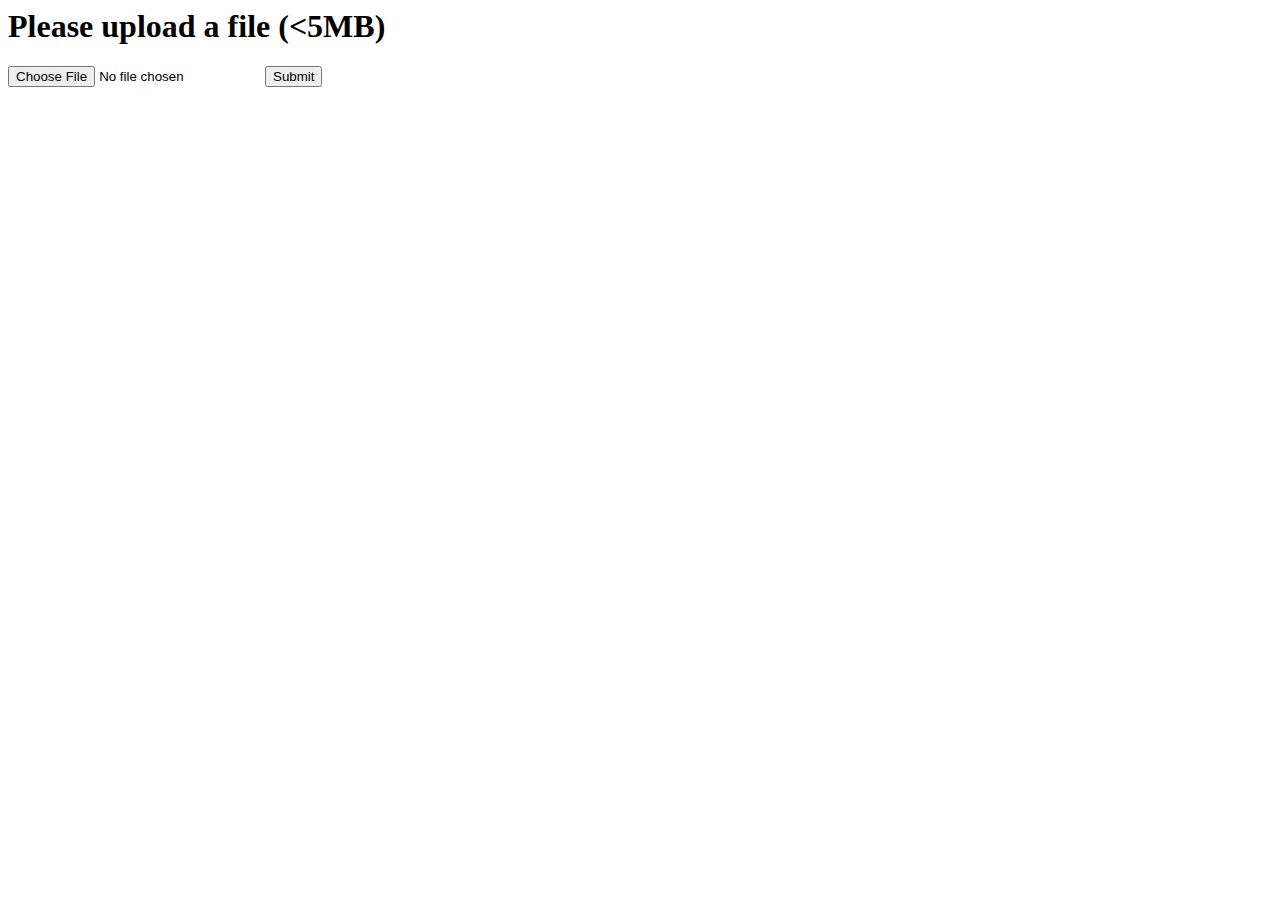
<file: PerfTestCenter/src/main/resources/public/UI5UploadTest.html>
<html>
    <head>
        <title>Upload a file please</title>
        <script type='text/javascript'>
	        var QueryString = function () {
	        	  // This function is anonymous, is executed immediately and 
	        	  // the return value is assigned to QueryString!
	        	  var query_string = {};
	        	  var query = window.location.search.substring(1);
	        	  var vars = query.split("&");
	        	  for (var i=0;i<vars.length;i++) {
	        	    var pair = vars[i].split("=");
	        	        // If first entry with this name
	        	    if (typeof query_string[pair[0]] === "undefined") {
	        	      query_string[pair[0]] = decodeURIComponent(pair[1]);
	        	        // If second entry with this name
	        	    } else if (typeof query_string[pair[0]] === "string") {
	        	      var arr = [ query_string[pair[0]],decodeURIComponent(pair[1]) ];
	        	      query_string[pair[0]] = arr;
	        	        // If third or later entry with this name
	        	    } else {
	        	      query_string[pair[0]].push(decodeURIComponent(pair[1]));
	        	    }
	        	  } 
	        	  return query_string;
	        	}();
	        	
	        	window.addEventListener('load', function() {
	        		var requestId = document.getElementById('requestId');
					requestId.value = QueryString["requestId"];
	        	});
        </script>
    </head>
    <body>
        <h1>Please upload a file (&lt5MB)</h1>
        <form method="post" action="/UI5Upload/upload" enctype="multipart/form-data"">
            <input type="file" name="file" />
            <input type="submit"/>
        </form>
    </body>
</html>
</file>
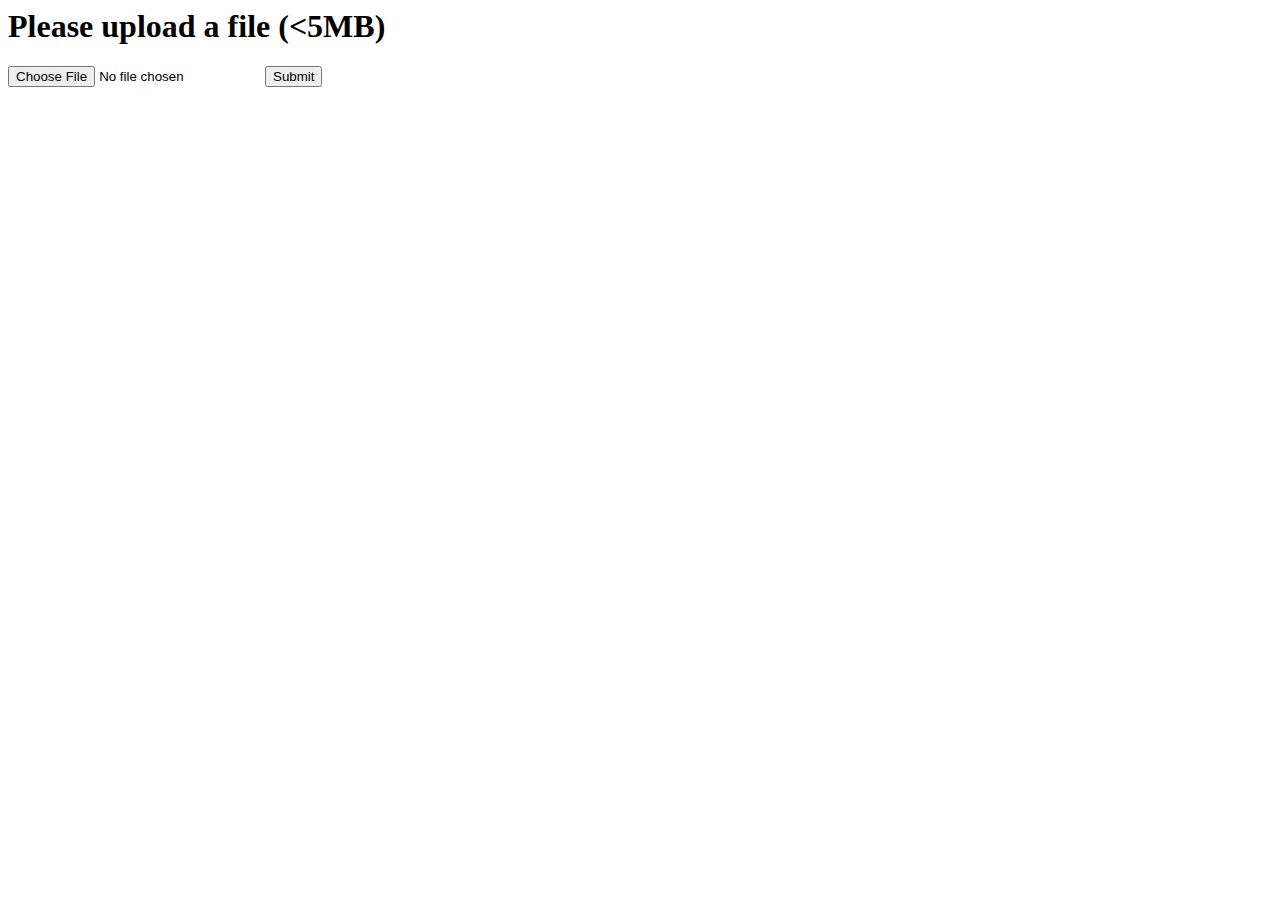
<file: PerfTestCenter/src/main/resources/public/UploadAttachment.html>
<html>
    <head>
        <title>Upload a file please</title>
        <script type='text/javascript'>
	        var QueryString = function () {
	        	  // This function is anonymous, is executed immediately and 
	        	  // the return value is assigned to QueryString!
	        	  var query_string = {};
	        	  var query = window.location.search.substring(1);
	        	  var vars = query.split("&");
	        	  for (var i=0;i<vars.length;i++) {
	        	    var pair = vars[i].split("=");
	        	        // If first entry with this name
	        	    if (typeof query_string[pair[0]] === "undefined") {
	        	      query_string[pair[0]] = decodeURIComponent(pair[1]);
	        	        // If second entry with this name
	        	    } else if (typeof query_string[pair[0]] === "string") {
	        	      var arr = [ query_string[pair[0]],decodeURIComponent(pair[1]) ];
	        	      query_string[pair[0]] = arr;
	        	        // If third or later entry with this name
	        	    } else {
	        	      query_string[pair[0]].push(decodeURIComponent(pair[1]));
	        	    }
	        	  } 
	        	  return query_string;
	        	}();
	        	
	        	window.addEventListener('load', function() {
	        		var requestId = document.getElementById('requestId');
					requestId.value = QueryString["requestId"];
	        	});
        </script>
    </head>
    <body>
        <h1>Please upload a file (&lt5MB)</h1>
        <form method="post" action="/Upload/TestRequestAttachment" enctype="multipart/form-data"">
        	<input id="requestId" name="requestId" type="hidden"/> 
            <input type="file" name="file" />
            <input type="submit"/>
        </form>
    </body>
</html>
</file>
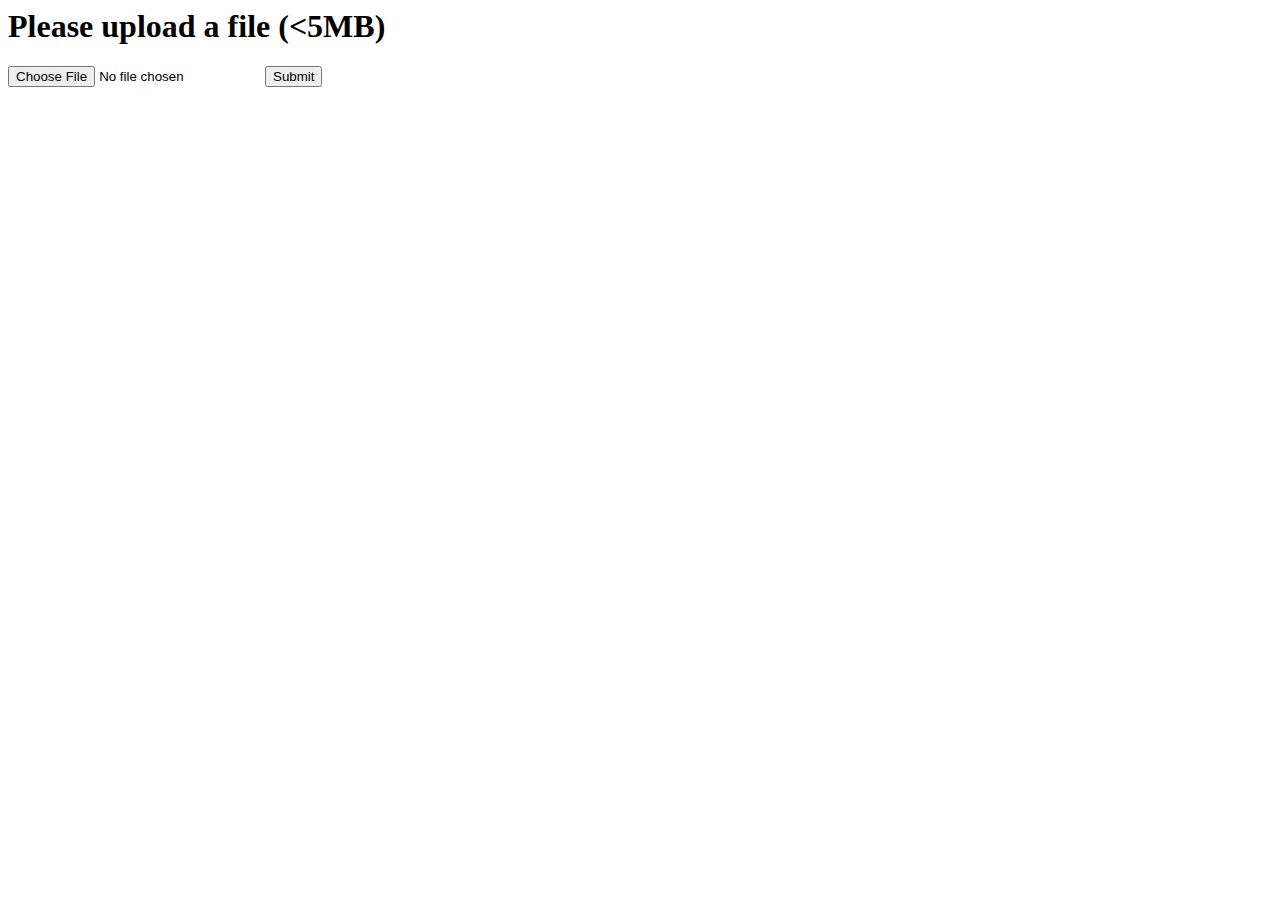
<file: PerfTestCenter/src/main/resources/public/UploadExecutionResult.html>
<html>
    <head>
        <title>Upload a file please</title>
        <script type='text/javascript'>
	        var QueryString = function () {
	        	  // This function is anonymous, is executed immediately and 
	        	  // the return value is assigned to QueryString!
	        	  var query_string = {};
	        	  var query = window.location.search.substring(1);
	        	  var vars = query.split("&");
	        	  for (var i=0;i<vars.length;i++) {
	        	    var pair = vars[i].split("=");
	        	        // If first entry with this name
	        	    if (typeof query_string[pair[0]] === "undefined") {
	        	      query_string[pair[0]] = decodeURIComponent(pair[1]);
	        	        // If second entry with this name
	        	    } else if (typeof query_string[pair[0]] === "string") {
	        	      var arr = [ query_string[pair[0]],decodeURIComponent(pair[1]) ];
	        	      query_string[pair[0]] = arr;
	        	        // If third or later entry with this name
	        	    } else {
	        	      query_string[pair[0]].push(decodeURIComponent(pair[1]));
	        	    }
	        	  } 
	        	  return query_string;
	        	}();
	        	
	        	window.addEventListener('load', function() {
	        		var executionId = document.getElementById('executionId');
	        		executionId.value = QueryString["executionId"];
	        	});
        </script>
    </head>
    <body>
        <h1>Please upload a file (&lt5MB)</h1>
        <form method="post" action="/Upload/ExecutionResult" enctype="multipart/form-data"">
        	<input id="executionId" name="executionId" type="hidden"/> 
            <input type="file" name="file" />
            <input type="submit"/>
        </form>
    </body>
</html>
</file>
